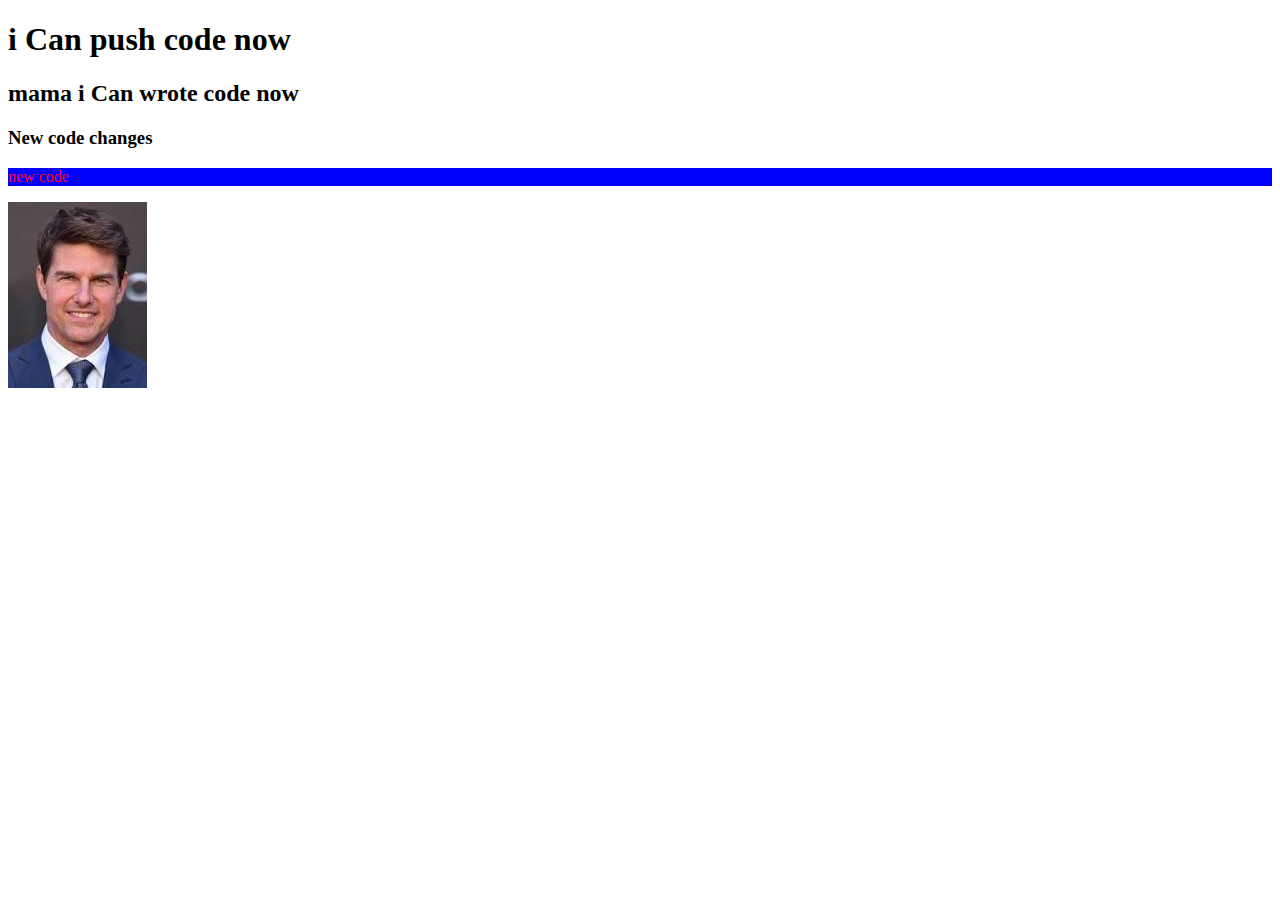
<file: index.html>
<!DOCTYPE html>
<html lang="en">
<head>
    <meta charset="UTF-8">
    <meta http-equiv="X-UA-Compatible" content="IE=edge">
    <meta name="viewport" content="width=device-width, initial-scale=1.0">
    <title>My first Github Repo</title>
    <link rel="stylesheet" href="style.css">



</head>
<body>
    
    <h1>i Can push code now</h1>
    <h2>mama i Can wrote code now</h2>
    <h3>New code changes</h3>
    <p>new code</p>
    <img src="download.jpg" alt="">

</body>
</html>
</file>
<file: style.css>
p {
    color:red;
    background-color: blue;
}
</file>
